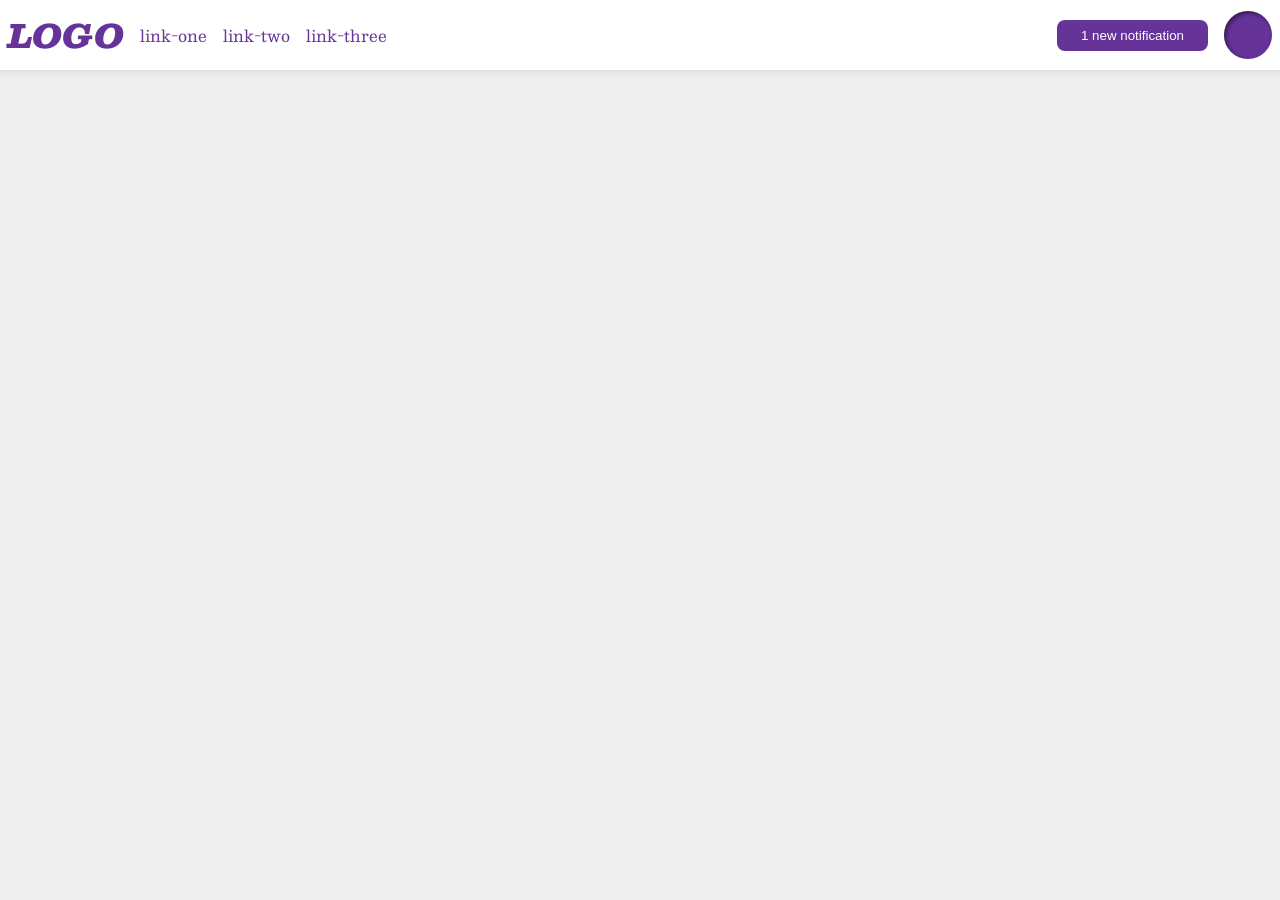
<file: flex/03-flex-header-2/index.html>
<!DOCTYPE html>
<html lang="en">
  <head>
    <meta charset="UTF-8">
    <meta http-equiv="X-UA-Compatible" content="IE=edge">
    <meta name="viewport" content="width=device-width, initial-scale=1.0">
    <title>Flex Header 2</title>
    <link rel="stylesheet" href="style.css">
  </head>
  <body>
    <div class="header">
      <div class="left-section">
        <div class="logo">
          LOGO
        </div>
        <ul class="links">
          <li><a href="https://google.com">link-one</a></li>
          <li><a href="https://google.com">link-two</a></li>
          <li><a href="https://google.com">link-three</a></li>
        </ul>
      </div>
      <div class="right-section">
        <button class="notifications">
          1 new notification
        </button>
        <div class="profile-image"></div>
      </div>
    </div>
  </body>
</html>
</file>
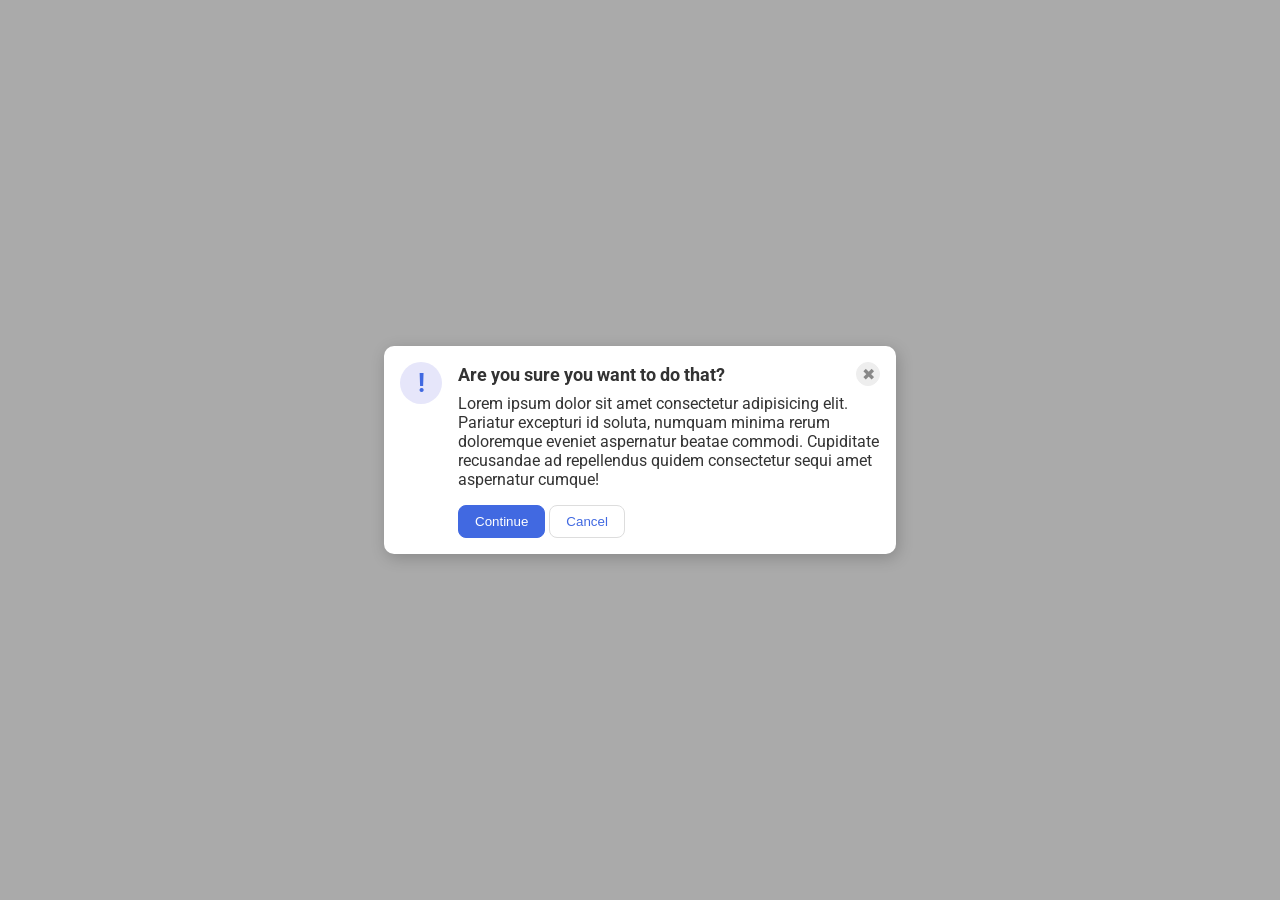
<file: flex/05-flex-modal/index.html>
<!DOCTYPE html>
<html lang="en">

<head>
  <meta charset="UTF-8">
  <meta http-equiv="X-UA-Compatible" content="IE=edge">
  <meta name="viewport" content="width=device-width, initial-scale=1.0">
  <link rel="stylesheet" href="style.css">
  <title>Modal</title>
</head>

<body>
  <div class="modal">
    <div class="icon">!</div>
    <div class="content">
      <div class="header">Are you sure you want to do that?
        <button class="close-button">✖</button>
      </div>
      <div class="text">Lorem ipsum dolor sit amet consectetur adipisicing elit. Pariatur excepturi id soluta, numquam
        minima rerum doloremque eveniet aspernatur beatae commodi. Cupiditate recusandae ad repellendus quidem
        consectetur
        sequi amet aspernatur cumque!</div>
      <button class="continue">Continue</button>
      <button class="cancel">Cancel</button>
    </div>
  </div>
</body>

</html>
</file>
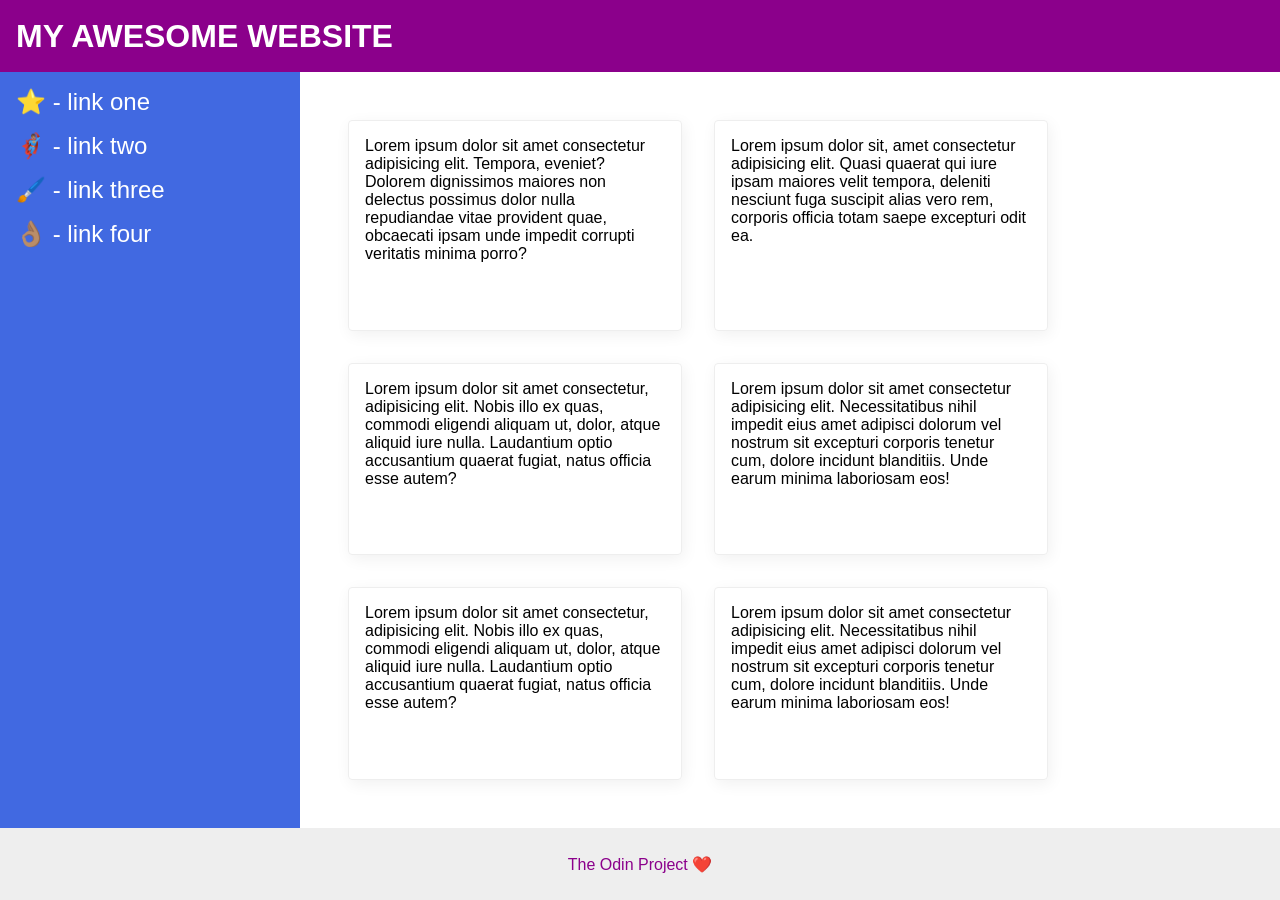
<file: flex/07-flex-layout-2/index.html>
<!DOCTYPE html>
<html lang="en">
  <head>
    <meta charset="UTF-8">
    <meta http-equiv="X-UA-Compatible" content="IE=edge">
    <meta name="viewport" content="width=device-width, initial-scale=1.0">
    <title>The Holy Grail</title>
    <link rel="stylesheet" href="style.css">
  </head>
  <body>
    <div class="header">
      MY AWESOME WEBSITE
    </div>
    
    <div class="main-content">
      <div class="sidebar">
        <ul>
          <li><a href="#">⭐ - link one</a></li>
          <li><a href="#">🦸🏽‍♂️ - link two</a></li>
          <li><a href="#">🖌️ - link three</a></li>
          <li><a href="#">👌🏽 - link four</a></li>
        </ul>
      </div>
      <div class="card-section">
        <div class="card">Lorem ipsum dolor sit amet consectetur adipisicing elit. Tempora, eveniet? Dolorem dignissimos maiores non delectus possimus dolor nulla repudiandae vitae provident quae, obcaecati ipsam unde impedit corrupti veritatis minima porro?</div>
        <div class="card">Lorem ipsum dolor sit, amet consectetur adipisicing elit. Quasi quaerat qui iure ipsam maiores velit tempora, deleniti nesciunt fuga suscipit alias vero rem, corporis officia totam saepe excepturi odit ea.</div>
        <div class="card">Lorem ipsum dolor sit amet consectetur, adipisicing elit. Nobis illo ex quas, commodi eligendi aliquam ut, dolor, atque aliquid iure nulla. Laudantium optio accusantium quaerat fugiat, natus officia esse autem?</div>
        <div class="card">Lorem ipsum dolor sit amet consectetur adipisicing elit. Necessitatibus nihil impedit eius amet adipisci dolorum vel nostrum sit excepturi corporis tenetur cum, dolore incidunt blanditiis. Unde earum minima laboriosam eos!</div>
        <div class="card">Lorem ipsum dolor sit amet consectetur, adipisicing elit. Nobis illo ex quas, commodi eligendi aliquam ut, dolor, atque aliquid iure nulla. Laudantium optio accusantium quaerat fugiat, natus officia esse autem?</div>
        <div class="card">Lorem ipsum dolor sit amet consectetur adipisicing elit. Necessitatibus nihil impedit eius amet adipisci dolorum vel nostrum sit excepturi corporis tenetur cum, dolore incidunt blanditiis. Unde earum minima laboriosam eos!</div>
      </div>
    </div>
    
    <div class="footer">
      The Odin Project ❤️
    </div>
  </body>
</html>
</file>
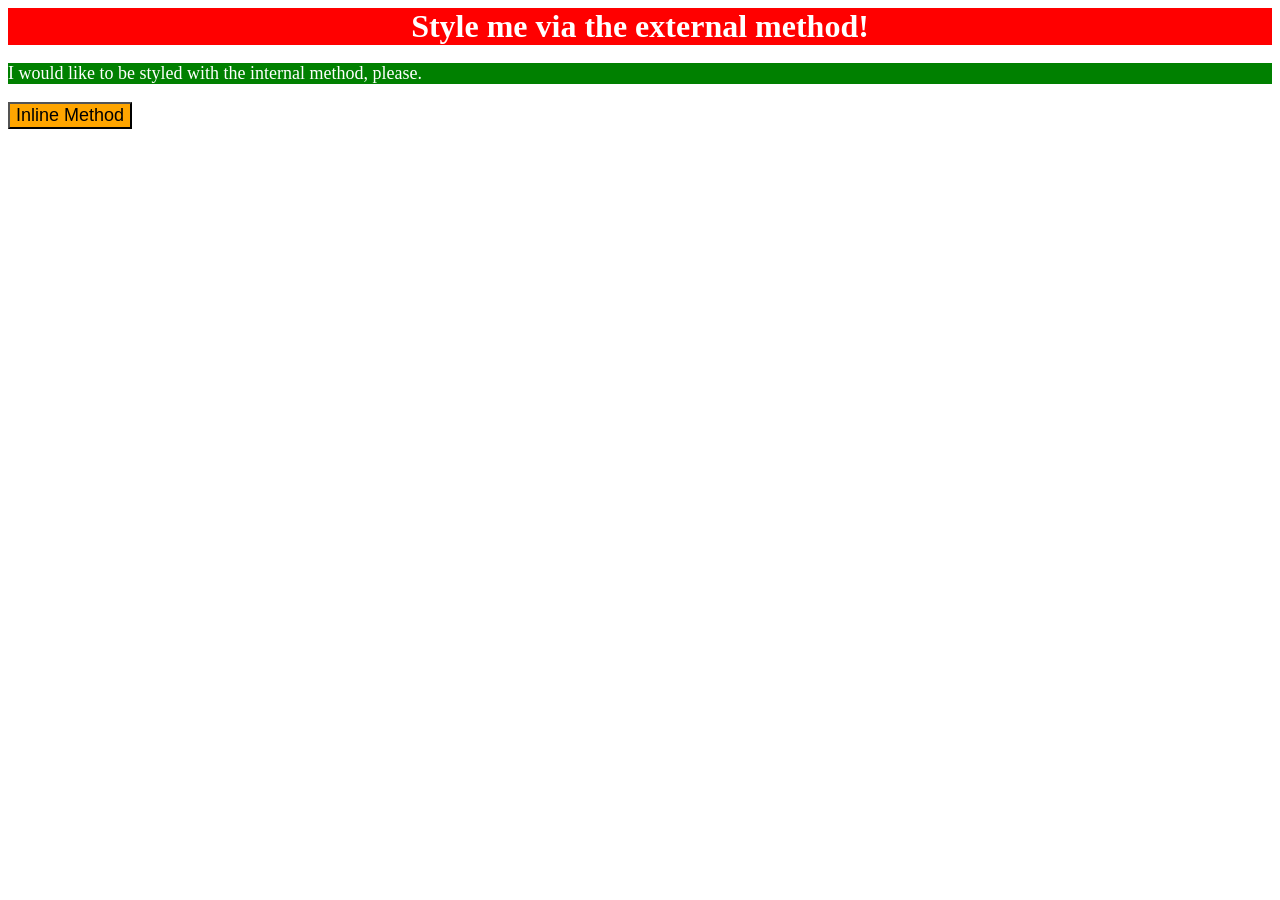
<file: foundations/01-css-methods/index.html>
<!DOCTYPE html>
<html lang="en">
  <head>
    <meta charset="UTF-8">
    <meta http-equiv="X-UA-Compatible" content="IE=edge">
    <meta name="viewport" content="width=device-width, initial-scale=1.0">
    <title>Methods for Adding CSS</title>
    <link rel="stylesheet" href="styles.css">
    <style>
      p {
        background-color: green;
        color: white;
        font-size: 18px;
      }
    </style>
  </head>
  <body>
    <div>Style me via the external method!</div>
    <p>I would like to be styled with the internal method, please.</p>
    <button style="background-color: orange; font-size: 18px;">Inline Method</button>
  </body>
</html>
</file>
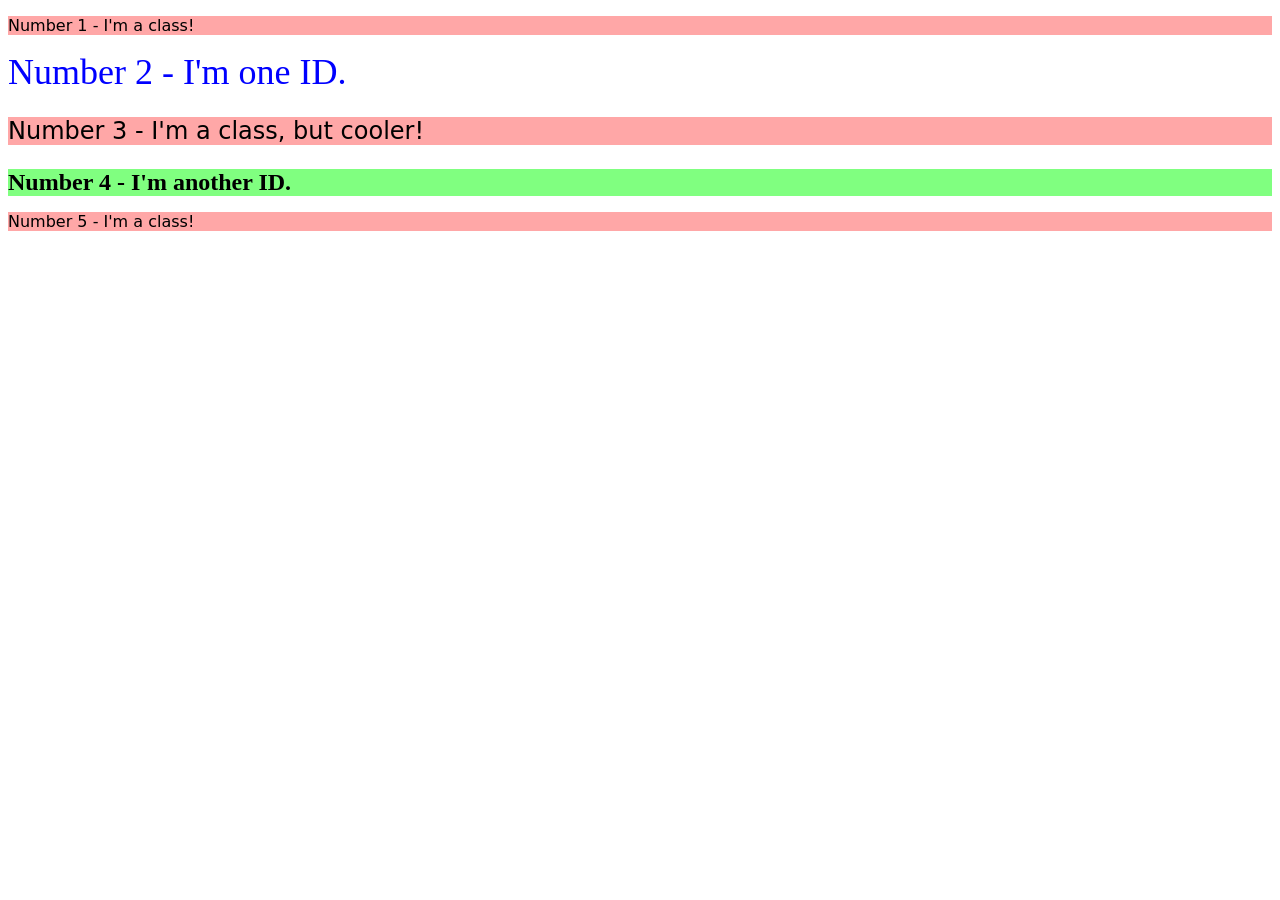
<file: foundations/02-class-id-selectors/index.html>
<!DOCTYPE html>
<html lang="en">
  <head>
    <meta charset="UTF-8">
    <meta http-equiv="X-UA-Compatible" content="IE=edge">
    <meta name="viewport" content="width=device-width, initial-scale=1.0">
    <title>Class and ID Selectors</title>
    <link rel="stylesheet" href="style.css">
  </head>
  <body>
    <p class="odd">Number 1 - I'm a class!</p>
    <div id="second">Number 2 - I'm one ID.</div>
    <p class="odd big-font">Number 3 - I'm a class, but cooler!</p>
    <div id="fourth" class="big-font">Number 4 - I'm another ID.</div>
    <p class="odd">Number 5 - I'm a class!</p>
  </body>
</html>
</file>
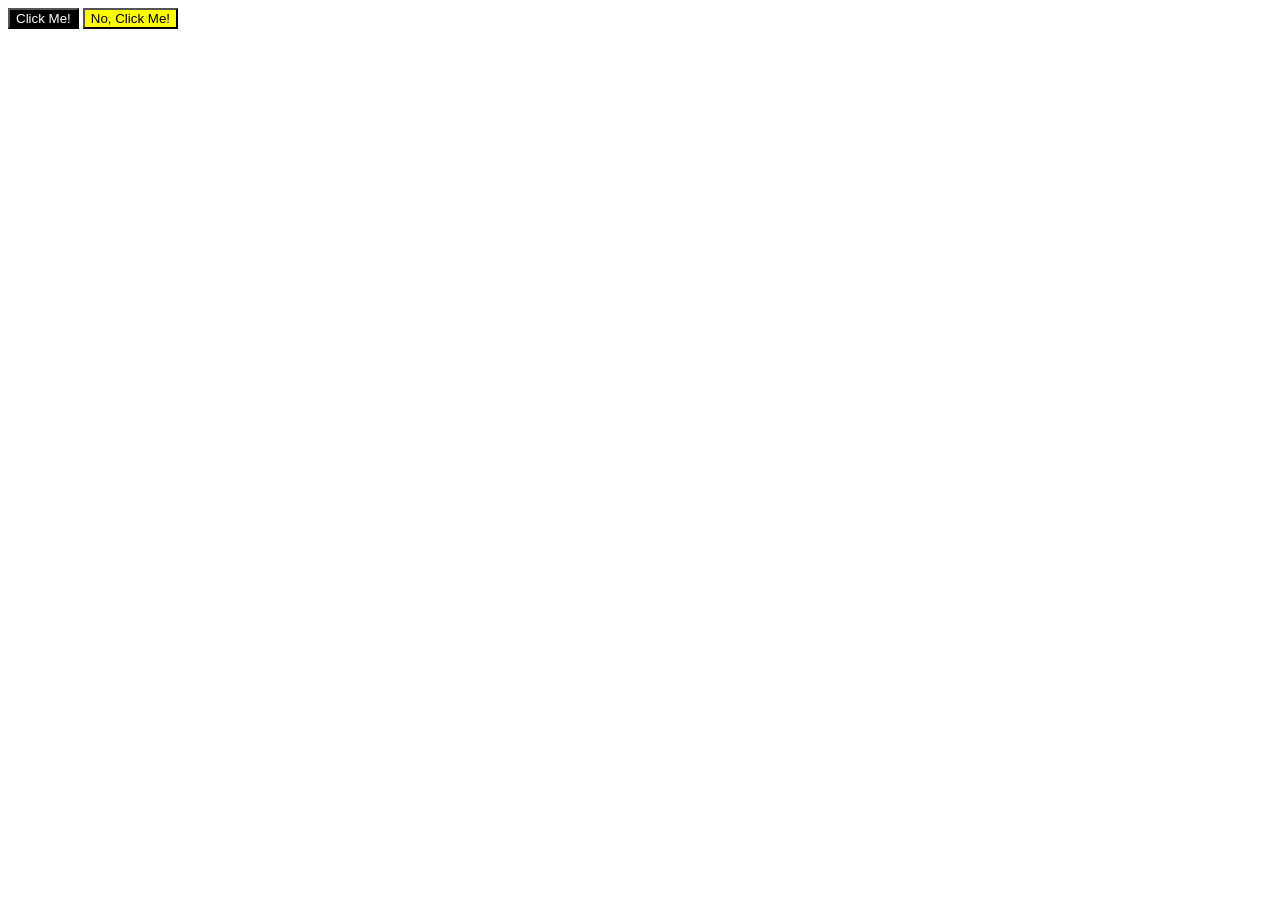
<file: foundations/03-grouping-selectors/index.html>
<!DOCTYPE html>
<html lang="en">
  <head>
    <meta charset="UTF-8">
    <meta http-equiv="X-UA-Compatible" content="IE=edge">
    <meta name="viewport" content="width=device-width, initial-scale=1.0">
    <title>Grouping Selectors</title>
    <link rel="stylesheet" href="style.css">
  </head>
  <body>
    <button class="first-button">Click Me!</button>
    <button class="second-button">No, Click Me!</button>
  </body>
</html>
</file>
<file: flex/03-flex-header-2/style.css>
/* this is some magical font-importing.  
you'll learn about it later. */
@import url('https://fonts.googleapis.com/css2?family=Besley:ital,wght@0,400;1,900&display=swap');

body {
  margin: 0;
  background: #eee;
  font-family: Besley, serif;
}

.header {
  background: white;
  border-bottom: 1px solid #ddd;
  box-shadow: 0 0 8px rgba(0,0,0,.1);
  display: flex;
  justify-content: space-between;
  padding: 8px;
}

.left-section,
.right-section {
  display: flex;
  gap: 16px;
  align-items: center;
}

.profile-image {
  background: rebeccapurple;
  box-shadow: inset 2px 2px 4px rgba(0,0,0,.5);
  border-radius: 50%;
  width: 48px;
  height: 48px;
}

.logo {
  color: rebeccapurple;
  font-size: 32px;
  font-weight: 900;
  font-style: italic;
}

button {
  border: none;
  border-radius: 8px;
  background: rebeccapurple;
  color: white;
  padding: 8px 24px;
}

a {
  /* this removes the line under our links */
  text-decoration: none;
  color: rebeccapurple;
}

ul {
  list-style-type: none;
  display: flex;
  padding: 0;
  margin: 0;
  gap: 16px;
}
</file>
<file: flex/05-flex-modal/style.css>
@import url('https://fonts.googleapis.com/css2?family=Roboto:wght@400;700&display=swap');

html, body {
  height: 100%;
}

body {
  font-family: Roboto, sans-serif;
  margin: 0;
  background: #aaa;
  color: #333;
  /* I'll give you this one for free lol */
  display: flex;
  align-items: center;
  justify-content: center;
}

.modal {
  background: white;
  width: 480px;
  border-radius: 10px;
  box-shadow: 2px 4px 16px rgba(0,0,0,.2);
  display: flex;
  padding: 16px;
  gap: 16px;
}

.icon {
  color: royalblue;
  font-size: 26px;
  font-weight: 700;
  background: lavender;
  width: 42px;
  height: 42px;
  border-radius: 50%;
  display: flex;
  align-items: center;
  justify-content: center;
  flex-shrink: 0;
}

.container {
  display: flex;
  justify-content: space-between;
  align-items: center;
  margin: 0;
}

.header {
  font-weight: 700;
  font-size: 18px;
  display: flex;
  justify-content: space-between;
  align-items: center;
  margin-bottom: 8px;
}

.close-button {
  background: #eee;
  border-radius: 50%;
  color: #888;
  font-weight: 400;
  font-size: 16px;
  height: 24px;
  width: 24px;
  display: flex;
  align-items: center;
  justify-content: center;
  border: 1px solid #eee;
  padding: 0;
}

.text {
  margin-bottom: 16px;
}

button {
  cursor: pointer;
  padding: 8px 16px;
  border-radius: 8px;
}

button.continue {
  background: royalblue;
  border: 1px solid royalblue;
  color: white;
}

button.cancel {
  background: white;
  border: 1px solid #ddd;
  color: royalblue;
}
</file>
<file: flex/07-flex-layout-2/style.css>
body {
  font-family: -apple-system, BlinkMacSystemFont, 'Segoe UI', Roboto, Oxygen, Ubuntu, Cantarell, 'Open Sans', 'Helvetica Neue', sans-serif;
  margin: 0;
  min-height: 100vh;
  display: flex;
  flex-direction: column;
}

.header {
  height: 72px;
  background: darkmagenta;
  color: white;
  font-size: 32px;
  font-weight: 900;
  display: flex;
  align-items: center;
  padding: 0px 16px;
}

.main-content {
  flex: 1;
  display: flex;
}

.footer {
  height: 72px;
  background: #eee;
  color: darkmagenta;
  display: flex;
  justify-content: center;
  align-items: center;
}

.sidebar {
  width: 300px;
  background: royalblue;
  box-sizing: border-box;
  flex-shrink: 0;
  padding: 16px;
}

ul {
  margin: 0;
  padding: 0;
  list-style: none;
}

li {
  margin-bottom: 16px;
}

a {
  color: white;
  text-decoration: none;
  font-size: 24px;
}

.card-section {
  display: flex;
  flex-wrap: wrap;
  padding: 48px;
  gap: 32px
}

.card {
  border: 1px solid #eee;
  box-shadow: 2px 4px 16px rgba(0,0,0,.06);
  border-radius: 4px;
  width: 300px;
  padding: 16px;
}
</file>
<file: foundations/01-css-methods/styles.css>
div {
    background-color: red;
    color: white;
    font-size: 32px;
    text-align: center;
    font-weight: 700;
}
</file>
<file: foundations/02-class-id-selectors/style.css>
.odd {
    background-color: rgb(255, 167, 167);;
    font-family: Verdana, "DejaVu Sans", sans-serif;
}

#second {
  color: #0000ff;
  font-size: 36px;
}

.big-font {
    font-size: 24px;
}

#fourth {
    background-color: hsl(120, 100%, 75%);
    font-weight: bold;
}
</file>
<file: foundations/03-grouping-selectors/style.css>
.first-button {
    background-color: black;
    color: white;
}

.second-button {
    background-color: yellow;
}

.common-class {
    font-size: 28px;
    font-family: Helvetica, 'Times New Roman', sans-serif;
}
</file>
